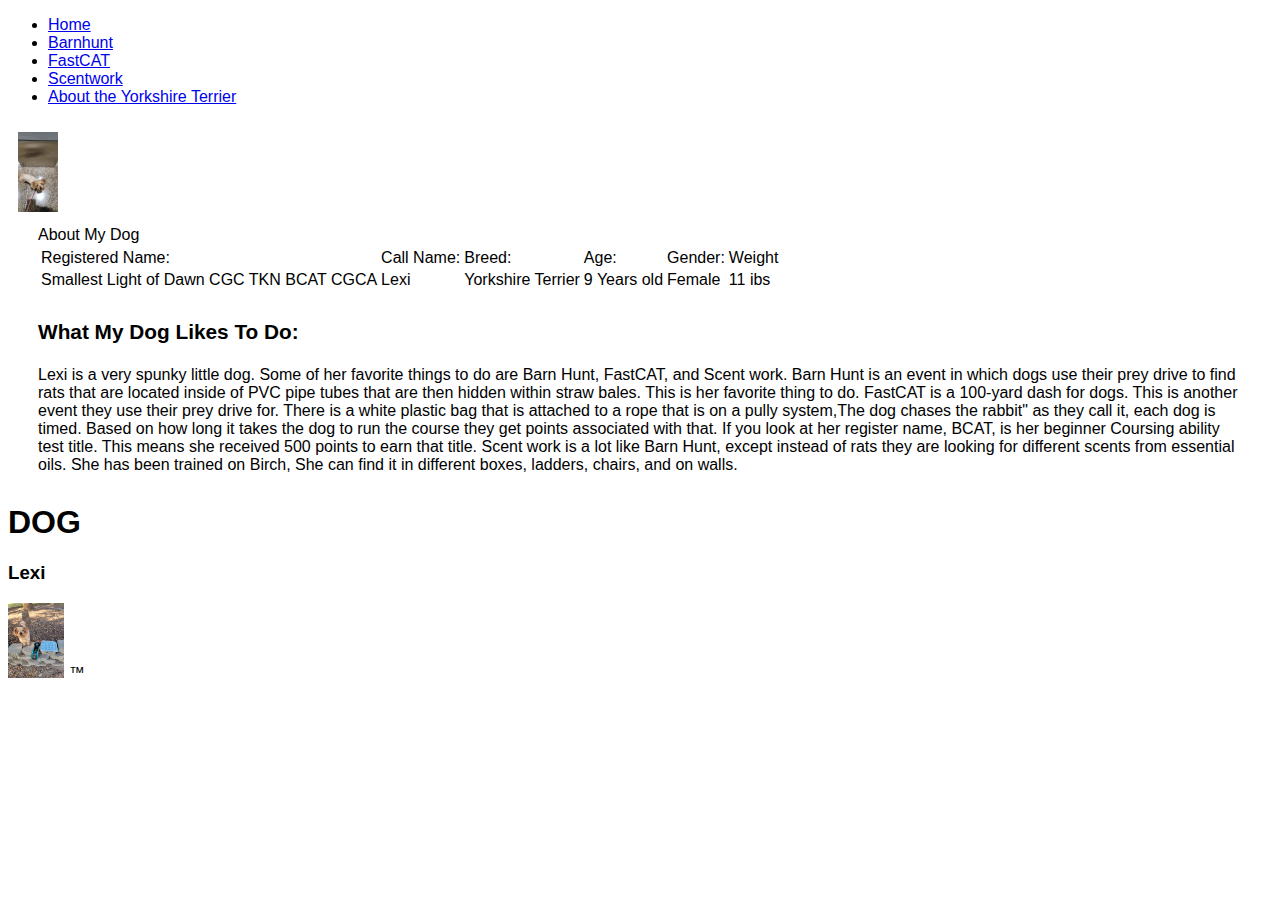
<file: index.html>
<!DOCTYPE HTML>
<html lang="en">

<head>
    <title>About My Dog</title>
    <link rel="stylesheet" href="Index CSS.css">

<!-- Navigation Bar-->
<nav id="nav_menu">

    <ul>
        <li><a href="index.html">Home</a></li>
        <li><a href="Barnhunt.html">Barnhunt</a></li>
        <li><a href="FastCAT.html">FastCAT</a></li>
        <li><a href="About Scentwork.html">Scentwork</a></li>
        <li><a href="About the Yorkshire Terrier.html">About the Yorkshire Terrier</a></li>
    </ul>
    
</nav>

<body>
    <header>
        <img src="Snapchat-500942558.jpg" alt="Lexi at the airport" height="80">
    </header>

<!-- Table for main page-->
    <main>
        <table>
            <tr>
                About My Dog
            </tr>
        <tr>
            <td>Registered Name:</td>
            <td>Call Name:</td>
            <td>Breed:</td>
            <td>Age:</td>
            <td>Gender:</td>
            <td>Weight</td>
        </tr>
        <tr>
            <td>Smallest Light of Dawn CGC TKN BCAT CGCA</td>
            <td>Lexi</td>
            <td>Yorkshire Terrier</td>
            <td>9 Years old</td>
            <td>Female</td>
            <td>11 ibs</td>
        </tr>
        
        
        </table>
    </main>

    <main>
        <h2> What My Dog Likes To Do:</h2>
        <p>Lexi is a very spunky little dog. Some of her favorite things to do are Barn Hunt, FastCAT, and Scent work.
            Barn Hunt is an event in which dogs use their prey drive to find rats that are located inside of PVC pipe
            tubes that are then hidden within straw bales. This is her favorite thing to do. FastCAT is a 100-yard dash
            for dogs.
            This is another event they use their prey drive for. There is a white plastic bag that is attached to a rope
            that is on a pully system,The dog chases the rabbit" as they call it, each dog is timed. Based on how long
            it takes the dog to run the course they get points associated with that. If you look at her register name,
            BCAT, is her beginner Coursing ability test title. This means she received 500 points to earn that title.
            Scent work is a lot like Barn Hunt, except instead of rats they are looking for different scents from
            essential oils. She has been trained on Birch,
            She can find it in different boxes, ladders, chairs, and on walls.
        </p>
    </main>
    <h1>DOG</h1>
    <h3>Lexi</h3>
    <img src="20221023_101020.jpg" alt="Lexi With Ribbons" height="75">

    &trade;
</body>

</html>
</file>
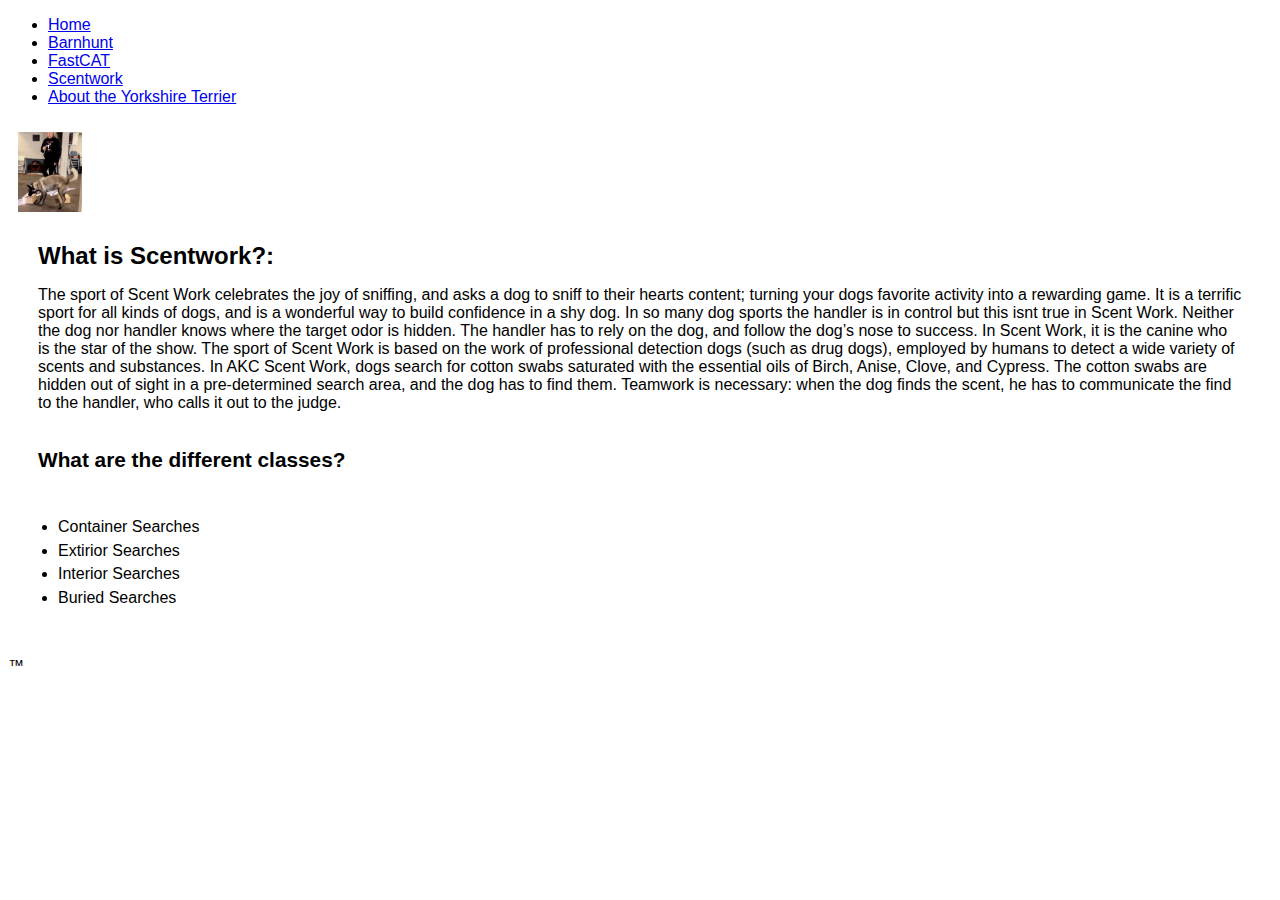
<file: About Scentwork.html>
<!DOCTYPE HTML>
<html lang="en">

<head>
    <title>About My Dog</title>
    <link rel="stylesheet" href="About Scentwork.css">

<!-- Navigation Bar-->
<nav id="nav_menu">

    <ul>
        <li><a href="index.html">Home</a></li>
        <li><a href="Barnhunt.html">Barnhunt</a></li>
        <li><a href="FastCAT.html">FastCAT</a></li>
        <li><a href="About Scentwork.html">Scentwork</a></li>
        <li><a href="About the Yorkshire Terrier.html">About the Yorkshire Terrier</a></li>
    </ul>

</nav>


<body>
    <header>
        <img src="334557155_1607949376317542_6994589760843138280_n.jpg" alt="Sauce working on a container search" height="80">
    </header>

  <main>
        <h1> What is Scentwork?:</h1>
        <p>The sport of Scent Work celebrates the joy of sniffing, and asks a dog to sniff to their hearts content; turning your dogs favorite activity into a rewarding game. It is a terrific sport for all kinds of dogs, and is a wonderful way to build confidence in a shy dog.
            In so many dog sports the handler is in control but this isnt true in Scent Work. Neither the dog nor handler knows where the target odor is hidden. The handler has to rely on the dog, and follow the dog’s nose to success. In Scent Work, it is the canine who is the star of the show.
            The sport of Scent Work is based on the work of professional detection dogs (such as drug dogs), employed by humans to detect a wide variety of scents and substances. In AKC Scent Work, dogs search for cotton swabs saturated with the essential oils of Birch, Anise, Clove, and Cypress. 
            The cotton swabs are hidden out of sight in a pre-determined search area, and the dog has to find them. Teamwork is necessary: when the dog finds the scent, he has to communicate the find to the handler, who calls it out to the judge.
        </p>
    </main>
    <main>
        <h2>What are the different classes?</h2>
        <p>
        <ul>
            <li>Container Searches</li>
            <li>Extirior Searches</li>
            <li>Interior Searches</li>
            <li>Buried Searches</li>
        </ul>
        </p>
    </main>

    &trade;
</body>

</html>
</file>
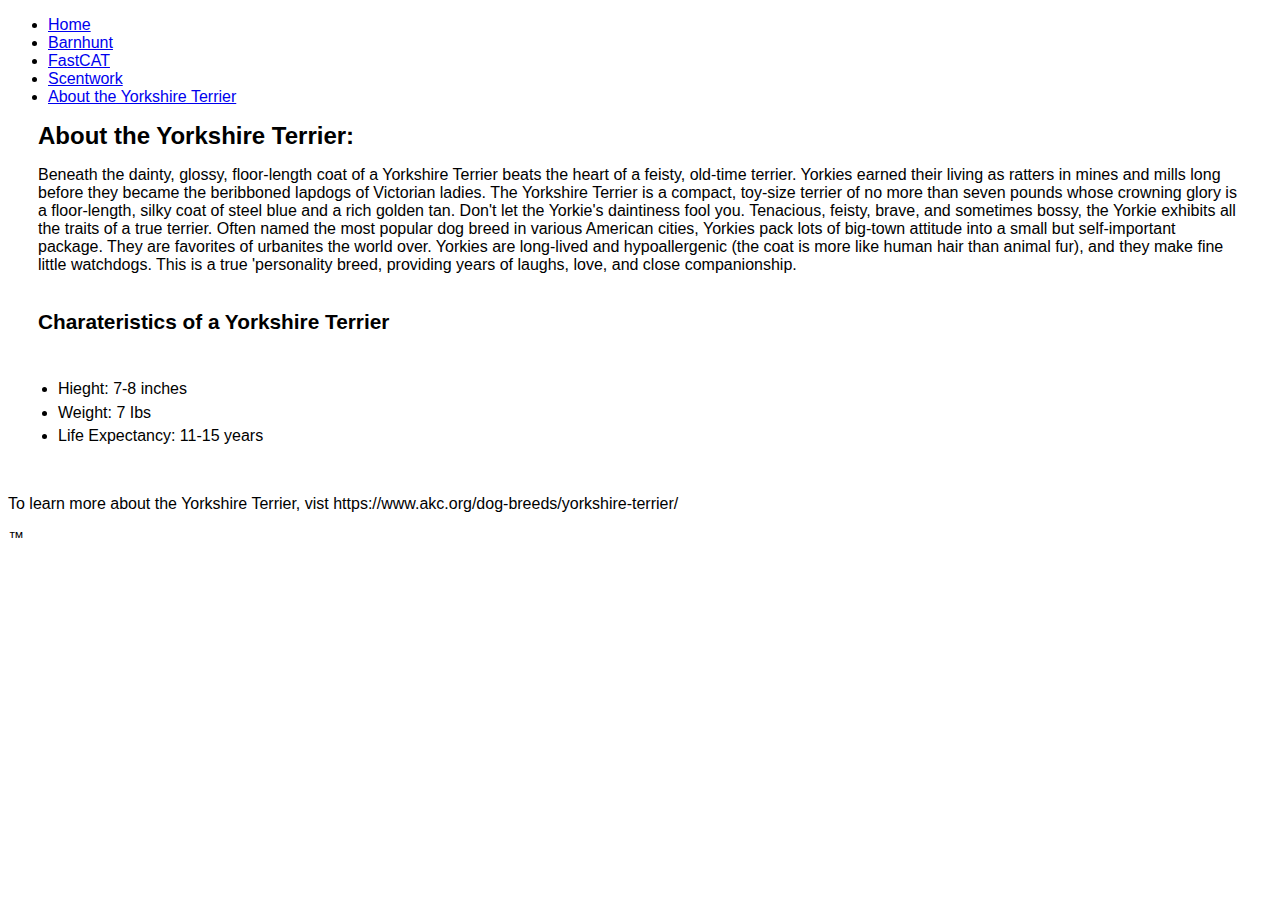
<file: About the Yorkshire Terrier.html>
<!DOCTYPE HTML>
<html lang="en">

<head>
    <title>About My Dog</title>
    <link rel="stylesheet" href="About the Yorkshire terrier CSS.css">

<!-- Navigation Bar-->
<nav id="nav_menu">

    <ul>
        <li><a href="index.html">Home</a></li>
        <li><a href="Barnhunt.html">Barnhunt</a></li>
        <li><a href="FastCAT.html">FastCAT</a></li>
        <li><a href="About Scentwork.html">Scentwork</a></li>
        <li><a href="About the Yorkshire Terrier.html">About the Yorkshire Terrier</a></li>
    </ul>

</nav>


<body>
    <main>
        <h1> About the Yorkshire Terrier:</h1>
        <p>Beneath the dainty, glossy, floor-length coat of a Yorkshire Terrier beats the heart of a feisty, 
        old-time terrier. Yorkies earned their living as ratters in mines and mills long before they became 
        the beribboned lapdogs of Victorian ladies. The Yorkshire Terrier is a compact, toy-size terrier of 
        no more than seven pounds whose crowning glory is a floor-length, silky coat of steel blue and a rich 
        golden tan. Don't let the Yorkie's daintiness fool you. Tenacious, feisty, brave, and sometimes bossy, 
        the Yorkie exhibits all the traits of a true terrier. Often named the most popular dog breed in various 
        American cities, Yorkies pack lots of big-town attitude into a small but self-important package. They are 
        favorites of urbanites the world over. Yorkies are long-lived and hypoallergenic (the coat is more like human 
        hair than animal fur), and they make fine little watchdogs. This is a true 'personality breed, providing years 
        of laughs, love, and close companionship.
        </p>
    </main>

    <main>
        <h2>Charateristics of a Yorkshire Terrier</h2>
        <p>
        <ul>
            <li>Hieght: 7-8 inches</li>
            <li>Weight: 7 Ibs</li>
            <li>Life Expectancy: 11-15 years</li>
        </ul>
        </p>
    </main>
    <p>To learn more about the Yorkshire Terrier, vist
        
        <a><href>https://www.akc.org/dog-breeds/yorkshire-terrier/</a>
    </p>
    &trade;
</body>

</html>
</file>
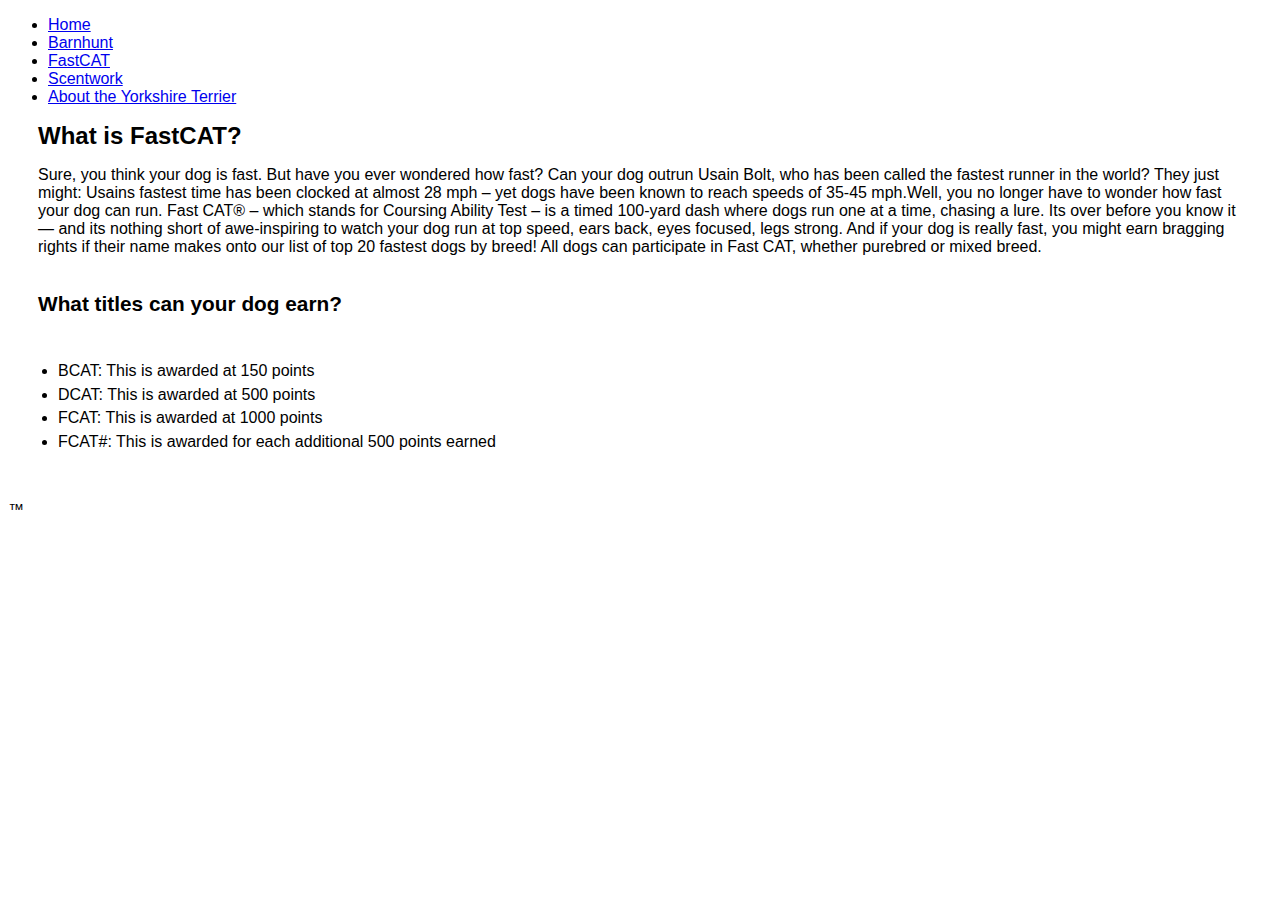
<file: FastCAT.html>
<!DOCTYPE HTML>
<html lang="en">

<head>
    <title>About My Dog</title>
    <link rel="stylesheet" href="FastCAT CSS.css">

<!-- Navigation Bar-->
<nav id="nav_menu">

    <ul>
        <li><a href="index.html">Home</a></li>
        <li><a href="Barnhunt.html">Barnhunt</a></li>
        <li><a href="FastCAT.html">FastCAT</a></li>
        <li><a href="About Scentwork.html">Scentwork</a></li>
        <li><a href="About the Yorkshire Terrier.html">About the Yorkshire Terrier</a></li>
    </ul>

</nav>

<body>
    <header>
    
    </header>
    <main>
        <h1> What is FastCAT?</h1>
        <p>Sure, you think your dog is fast. But have you ever wondered how fast? Can your dog outrun Usain Bolt, 
            who has been called the fastest runner in the world? They just might: Usains fastest time has been clocked 
            at almost 28 mph – yet dogs have been known to reach speeds of 35-45 mph.Well, you no longer have to wonder how 
            fast your dog can run. Fast CAT® – which stands for Coursing Ability Test – is a timed 100-yard dash where dogs 
            run one at a time, chasing a lure. Its over before you know it — and its nothing short of awe-inspiring to watch 
            your dog run at top speed, ears back, eyes focused, legs strong. And if your dog is really fast, you might earn bragging 
            rights if their name makes onto our list of top 20 fastest dogs by breed! All dogs can participate in Fast CAT, whether 
            purebred or mixed breed.
        </p>
    </main>

    <main>
        <h2>What titles can your dog earn?</h2>
        <p>
        <ul>
            <li>BCAT: This is awarded at 150 points</li>
            <li>DCAT: This is awarded at 500 points</li>
            <li>FCAT: This is awarded at 1000 points</li>
            <li>FCAT#: This is awarded for each additional 500 points earned</li>
        </ul>
        </p>
    </main>

    &trade;
</body>

</html>
</file>
<file: Index CSS.css>
/* custom property */


/* the styles for the elements */
body {
	font-family: Arial;
}

/* the styles for the header */
header h1 {
    font-size: 175%;
    border-bottom: 3px, #ffc0cb;
}

header h2 {
	font-size: 175%;
	border-bottom: 3px, #BF40BF;
}
header h3 {
	font-size: 130%;
	font-style: italic;
}
header img {
	padding: 10px;
}
.shadow {
	text-shadow: 2px 2px 2px var(--global-color-1);
}
/* the styles for the main content */
main {
	clear: left;
	padding-left: 30px;
	padding-right: 30px
}
main h1 {
	font-size: 150%;
	padding-bottom: 2ems;
	Padding-top: 1.5ems
}
main h2 {
	color: var(--global-color-1);
	font-size: 130%;
	padding: .5em 0 .25em 0;
}
main h3 {
	font-size: 105%;
	padding-bottom: .25em;
}
main img {
	padding-bottom: 1em;
}
main p {
	padding-bottom: .5em;
}
main blockquote {
	padding: 0 2em;
	font-style: italic;
}
main ul {
	padding: 0 0 .25em 1.25em;
}
main li {
	padding-bottom: .35em;
}

/* the styles for the footer */
footer p {
	text-align: center;
	padding: 1em 0;
	border-bottom-color: #931420;
	color:#fffded
}

#nav_menu: :vertical;
</file>
<file: About Scentwork.css>
/* custom property */


/* the styles for the elements */
body {
	font-family: Arial;
}

/* the styles for the header */
header h1 {
    font-size: 175%;
    border-bottom: 3px, #ffc0cb;
}

header h2 {
	font-size: 175%;
	border-bottom: 3px, #BF40BF;
}
header h3 {
	font-size: 130%;
	font-style: italic;
}
header img {
	padding: 10px;
}
.shadow {
	text-shadow: 2px 2px 2px var(--global-color-1);
}
/* the styles for the main content */
main {
	clear: left;
	padding-left: 30px;
	padding-right: 30px
}
main h1 {
	font-size: 150%;
	padding-bottom: 2ems;
	Padding-top: 1.5ems
}
main h2 {
	color: var(--global-color-1);
	font-size: 130%;
	padding: .5em 0 .25em 0;
}
main h3 {
	font-size: 105%;
	padding-bottom: .25em;
}
main img {
	padding-bottom: 1em;
}
main p {
	padding-bottom: .5em;
}
main blockquote {
	padding: 0 2em;
	font-style: italic;
}
main ul {
	padding: 0 0 .25em 1.25em;
}
main li {
	padding-bottom: .35em;
}

/* the styles for the footer */
footer p {
	text-align: center;
	padding: 1em 0;
	border-bottom-color: #931420;
	color:#fffded
}

#nav_menu: :vertical;
</file>
<file: About the Yorkshire terrier CSS.css>
/* custom property */


/* the styles for the elements */
body {
	font-family: Arial;
}

/* the styles for the header */
header h1 {
    font-size: 175%;
    border-bottom: 3px, #ffc0cb;
}

header h2 {
	font-size: 175%;
	border-bottom: 3px, #BF40BF;
}
header h3 {
	font-size: 130%;
	font-style: italic;
}
header img {
	padding: 10px;
}
.shadow {
	text-shadow: 2px 2px 2px var(--global-color-1);
}
/* the styles for the main content */
main {
	clear: left;
	padding-left: 30px;
	padding-right: 30px
}
main h1 {
	font-size: 150%;
	padding-bottom: 2ems;
	Padding-top: 1.5ems
}
main h2 {
	color: var(--global-color-1);
	font-size: 130%;
	padding: .5em 0 .25em 0;
}
main h3 {
	font-size: 105%;
	padding-bottom: .25em;
}
main img {
	padding-bottom: 1em;
}
main p {
	padding-bottom: .5em;
}
main blockquote {
	padding: 0 2em;
	font-style: italic;
}
main ul {
	padding: 0 0 .25em 1.25em;
}
main li {
	padding-bottom: .35em;
}

/* the styles for the footer */
footer p {
	text-align: center;
	padding: 1em 0;
	border-bottom-color: #931420;
	color:#fffded
}

#nav_menu: :vertical;
</file>
<file: FastCAT CSS.css>
/* custom property */


/* the styles for the elements */
body {
	font-family: Arial;
}

/* the styles for the header */
header h1 {
    font-size: 175%;
    border-bottom: 3px, #ffc0cb;
}

header h2 {
	font-size: 175%;
	border-bottom: 3px, #BF40BF;
}
header h3 {
	font-size: 130%;
	font-style: italic;
}
header img {
	padding: 10px;
}
.shadow {
	text-shadow: 2px 2px 2px var(--global-color-1);
}
/* the styles for the main content */
main {
	clear: left;
	padding-left: 30px;
	padding-right: 30px
}
main h1 {
	font-size: 150%;
	padding-bottom: 2ems;
	Padding-top: 1.5ems
}
main h2 {
	color: var(--global-color-1);
	font-size: 130%;
	padding: .5em 0 .25em 0;
}
main h3 {
	font-size: 105%;
	padding-bottom: .25em;
}
main img {
	padding-bottom: 1em;
}
main p {
	padding-bottom: .5em;
}
main blockquote {
	padding: 0 2em;
	font-style: italic;
}
main ul {
	padding: 0 0 .25em 1.25em;
}
main li {
	padding-bottom: .35em;
}

/* the styles for the footer */
footer p {
	text-align: center;
	padding: 1em 0;
	border-bottom-color: #931420;
	color:#fffded
}

#nav_menu: :vertical;
</file>
